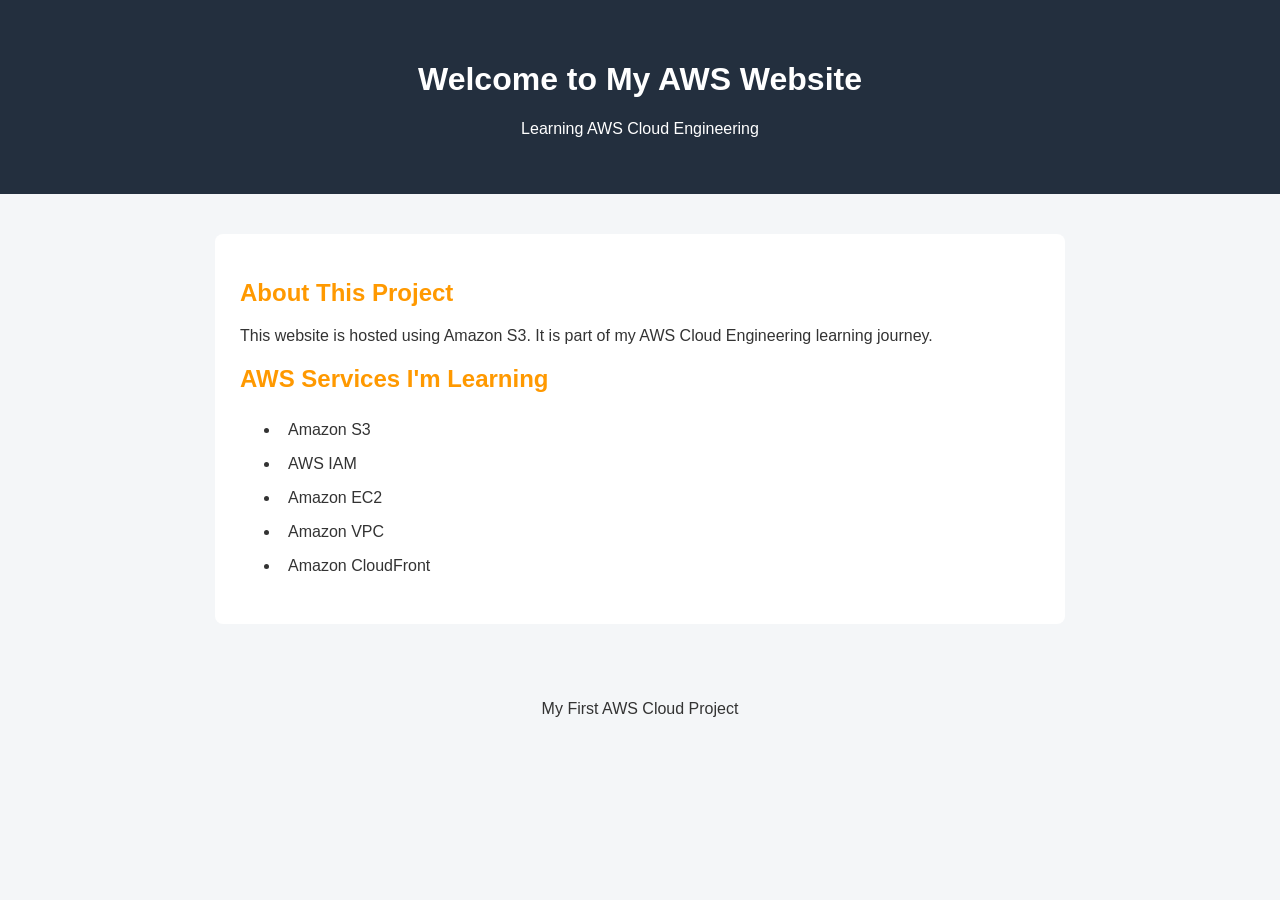
<file: index.html>
<!DOCTYPE html>
<html lang="en">
<head>
    <meta charset="UTF-8">
    <meta name="viewport" content="width=device-width, initial-scale=1.0">
    <title>My AWS Cloud Website</title>
    <link rel="stylesheet" href="style.css">
</head>
<body>

    <header>
        <h1>Welcome to My AWS Website</h1>
        <p>Learning AWS Cloud Engineering</p>
    </header>

    <main>
        <h2>About This Project</h2>

        <p>
            This website is hosted using Amazon S3.
            It is part of my AWS Cloud Engineering learning journey.
        </p>

        <h2>AWS Services I'm Learning</h2>

        <ul>
            <li>Amazon S3</li>
            <li>AWS IAM</li>
            <li>Amazon EC2</li>
            <li>Amazon VPC</li>
            <li>Amazon CloudFront</li>
        </ul>
    </main>

    <footer>
        <p>My First AWS Cloud Project</p>
    </footer>

</body>
</html>
</file>
<file: style.css>
body {
    font-family: Arial, sans-serif;
    margin: 0;
    background-color: #f4f6f8;
    color: #333;
}

header {
    background-color: #232f3e;
    color: white;
    text-align: center;
    padding: 40px;
}

main {
    max-width: 800px;
    margin: 40px auto;
    padding: 25px;
    background: white;
    border-radius: 8px;
}

h2 {
    color: #ff9900;
}

li {
    padding: 8px;
}

footer {
    text-align: center;
    padding: 20px;
}
</file>
